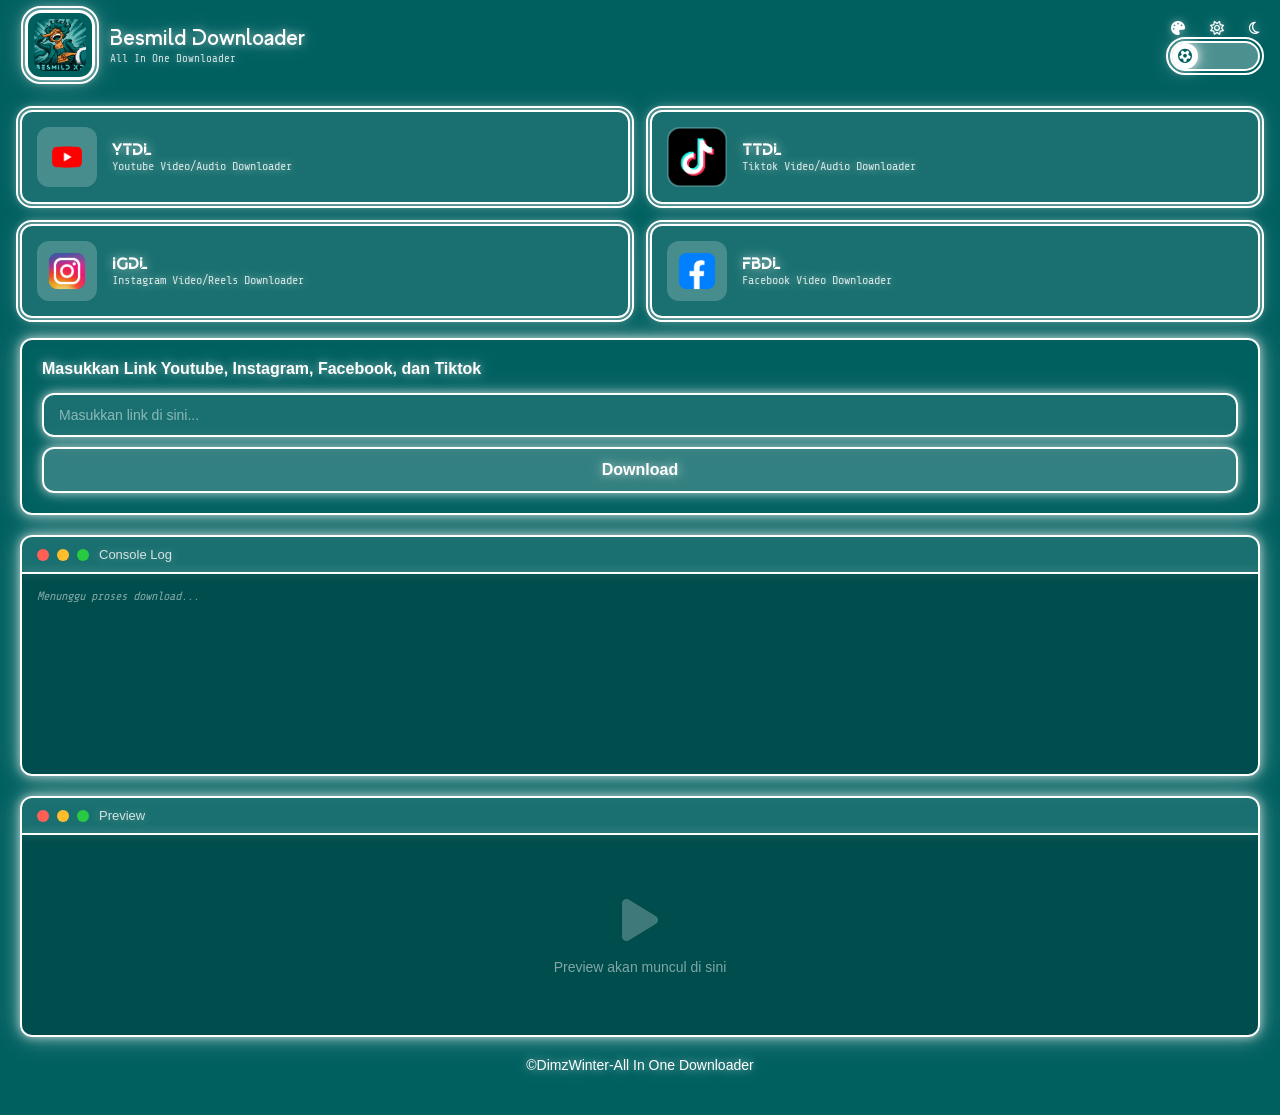
<file: index.html>
<!DOCTYPE html>
<html lang="id">
<head>
    <meta charset="UTF-8">
    <meta name="viewport" content="width=device-width, initial-scale=1.0">
    <title>Besmild Downloader</title>
    <link rel="stylesheet" href="main.css">
    <link rel="stylesheet" href="https://cdnjs.cloudflare.com/ajax/libs/font-awesome/6.5.1/css/all.min.css">
</head>
<body>
    <div class="topbar">
        <div class="logo-holder">
            <div class="logo-image">
                <img src="../assets/images/logo.png" alt="Logo">
            </div>
        </div>
        <div class="title-wrapper">
            <div class="main-title">Besmild Downloader</div>
            <div class="sub-title">All In One Downloader</div>
        </div>
        <div class="theme-switcher">
            <div class="switcher-labels">
                <span><i class="fa-solid fa-palette"></i></span>
                <span><i class="fa-regular fa-sun"></i></span>
                <span><i class="fa-regular fa-moon"></i></span>
            </div>
            <div class="switcher-track">
                <div class="switcher-thumb">
                    <i class="fa-regular fa-futbol"></i>
                </div>
            </div>
        </div>
    </div>
    <div class="divider"></div>
    <div class="main">
        <div class="cards-container">
            <div class="cards-column">
                <div class="card" data-service="ytdl">
                    <div class="card-image-holder">
                        <img src="../assets/images/cards/card1.png" alt="YTDL">
                    </div>
                    <div class="card-text">
                        <div class="card-title">YTDL</div>
                        <div class="card-subtitle">Youtube Video/Audio Downloader</div>
                    </div>
                </div>
                <div class="card" data-service="igdl">
                    <div class="card-image-holder">
                        <img src="../assets/images/cards/card3.png" alt="IGDL">
                    </div>
                    <div class="card-text">
                        <div class="card-title">IGDL</div>
                        <div class="card-subtitle">Instagram Video/Reels Downloader</div>
                    </div>
                </div>
            </div>
            <div class="cards-column">
                <div class="card" data-service="tiktok">
                    <div class="card-image-holder">
                        <img src="../assets/images/cards/card5.png" alt="TTDL">
                    </div>
                    <div class="card-text">
                        <div class="card-title">TTDL</div>
                        <div class="card-subtitle">Tiktok Video/Audio Downloader</div>
                    </div>
                </div>
                <div class="card" data-service="fbdl">
                    <div class="card-image-holder">
                        <img src="../assets/images/cards/card4.png" alt="FBDL">
                    </div>
                    <div class="card-text">
                        <div class="card-title">FBDL</div>
                        <div class="card-subtitle">Facebook Video Downloader</div>
                    </div>
                </div>
            </div>
        </div>
        <div class="download-card">
            <div class="download-title">Masukkan Link Youtube, Instagram, Facebook, dan Tiktok</div>
            <input type="text" class="download-input" placeholder="Masukkan link di sini...">
            <button class="download-button">Download</button>
        </div>
        <div class="console-card">
            <div class="console-topbar">
                <div class="console-dots">
                    <div class="console-dot dot-red"></div>
                    <div class="console-dot dot-yellow"></div>
                    <div class="console-dot dot-green"></div>
                </div>
                <div class="console-title">Console Log</div>
            </div>
            <div class="console-divider"></div>
            <div class="console-main" id="consoleLog">
                <div class="console-placeholder">Menunggu proses download...</div>
            </div>
        </div>
        <div class="preview-card">
            <div class="preview-topbar">
                <div class="preview-dots">
                    <div class="preview-dot dot-red"></div>
                    <div class="preview-dot dot-yellow"></div>
                    <div class="preview-dot dot-green"></div>
                </div>
                <div class="preview-title">Preview</div>
            </div>
            <div class="preview-divider"></div>
            <div class="preview-main" id="previewContainer">
                <div class="preview-placeholder">
                    <i class="fa-solid fa-play"></i>
                    <span>Preview akan muncul di sini</span>
                </div>
            </div>
        </div>
        <div class="footer-text">©DimzWinterㅤ-ㅤAll In One Downloader</div>
    </div>
    <script src="main.js"></script>
</body>
</html>
</file>
<file: main.css>
* {
    margin: 0;
    padding: 0;
    box-sizing: border-box;
}

html, body {
    height: 100%;
}

body {
    display: flex;
    flex-direction: column;
    font-family: Arial, sans-serif;
    background-color: #006060;
    transition: background-color 0.3s ease;
}

@font-face {
    font-family: 'Modern';
    src: url('../assets/fonts/Modern.ttf') format('truetype');
}

@font-face {
    font-family: 'TechMono';
    src: url('../assets/fonts/TechMono.ttf') format('truetype');
}

.topbar {
    background-color: #006060;
    color: white;
    padding: 10px 20px;
    display: flex;
    align-items: center;
    position: relative;
    transition: background-color 0.3s ease;
}

.logo-holder {
    width: 70px;
    height: 70px;
    border: 3px solid white;
    outline: 2px solid white;
    outline-offset: 2px;
    border-radius: 16px;
    display: flex;
    align-items: center;
    justify-content: center;
    margin-right: 15px;
    margin-left: 5px;
    padding: 6px;
    flex-shrink: 0;
    box-shadow: 0 0 10px rgba(255, 255, 255, 0.6), 0 0 20px rgba(255, 255, 255, 0.3), 0 0 30px rgba(255, 255, 255, 0.2);
    transition: border-color 0.3s ease, outline-color 0.3s ease, box-shadow 0.3s ease;
}

.logo-image {
    width: 52px;
    height: 52px;
    border-radius: 11px;
    overflow: hidden;
}

.logo-image img {
    width: 100%;
    height: 100%;
    object-fit: contain;
}

.title-wrapper {
    display: flex;
    flex-direction: column;
    justify-content: center;
}

.main-title {
    font-family: 'Modern', Arial, sans-serif;
    font-size: 22px;
    line-height: 1.2;
    color: white;
    text-shadow: 0 0 10px rgba(255, 255, 255, 0.6), 0 0 20px rgba(255, 255, 255, 0.3);
    transition: color 0.3s ease, text-shadow 0.3s ease;
}

.sub-title {
    font-family: 'TechMono', monospace;
    font-size: 11px;
    color: rgba(255, 255, 255, 0.8);
    text-shadow: 0 0 8px rgba(255, 255, 255, 0.5), 0 0 15px rgba(255, 255, 255, 0.2);
    transition: color 0.3s ease, text-shadow 0.3s ease;
}

.theme-switcher {
    margin-left: auto;
    display: flex;
    flex-direction: column;
    align-items: center;
    gap: 5px;
}

.switcher-labels {
    display: flex;
    gap: 25px;
    color: white;
    font-size: 14px;
    transition: color 0.3s ease;
}

.switcher-labels span {
    cursor: pointer;
    text-shadow: 0 0 8px rgba(255, 255, 255, 0.5);
    transition: color 0.3s ease, text-shadow 0.3s ease;
}

.switcher-track {
    width: 90px;
    height: 30px;
    background-color: rgba(255, 255, 255, 0.3);
    border-radius: 15px;
    position: relative;
    cursor: pointer;
    border: 2px solid white;
    outline: 2px solid white;
    outline-offset: 2px;
    transition: background-color 0.3s ease, border-color 0.3s ease, outline-color 0.3s ease;
}

.switcher-thumb {
    width: 26px;
    height: 26px;
    background-color: white;
    border-radius: 50%;
    position: absolute;
    top: 0px;
    left: 0px;
    display: flex;
    align-items: center;
    justify-content: center;
    transition: left 0.5s cubic-bezier(0.68, -0.55, 0.27, 1.55), background-color 0.3s ease, transform 0.5s ease;
    box-shadow: 0 0 10px rgba(255, 255, 255, 0.8), 0 0 20px rgba(255, 255, 255, 0.5);
}

.switcher-thumb i {
    font-size: 14px;
    color: #006060;
    transition: color 0.3s ease, transform 0.5s ease;
}

.switcher-thumb.rolling {
    animation: roll 0.5s ease-in-out;
}

@keyframes roll {
    0% { transform: rotate(0deg); }
    100% { transform: rotate(360deg); }
}

.divider {
    height: 3px;
    background: linear-gradient(to right, #006060 5%, white 20%, white 80%, #006060 95%);
    width: 100%;
    box-shadow: 0 0 10px rgba(255, 255, 255, 0.6), 0 0 20px rgba(255, 255, 255, 0.3);
    transition: background 0.3s ease, box-shadow 0.3s ease;
}

.main {
    flex: 1;
    background-color: #006060;
    padding: 20px;
    text-align: center;
    color: white;
    transition: background-color 0.3s ease, color 0.3s ease;
    display: flex;
    flex-direction: column;
}

.cards-container {
    display: flex;
    gap: 20px;
}

.cards-column {
    flex: 1;
    display: flex;
    flex-direction: column;
    gap: 20px;
}

.card {
    background-color: rgba(255, 255, 255, 0.1);
    border-radius: 12px;
    padding: 15px;
    display: flex;
    align-items: center;
    gap: 15px;
    border: 2px solid white;
    outline: 2px solid white;
    outline-offset: 2px;
    box-shadow: 0 0 10px rgba(255, 255, 255, 0.6), 0 0 20px rgba(255, 255, 255, 0.3);
    transition: background-color 0.3s ease, border-color 0.3s ease, outline-color 0.3s ease, box-shadow 0.3s ease;
    cursor: pointer;
}

.card:hover { background-color: rgba(255, 255, 255, 0.2); }

.card.active {
    background-color: rgba(255, 255, 255, 0.3);
    border-color: #FFD500;
    outline-color: #FFD500;
}

.card-image-holder {
    width: 60px;
    height: 60px;
    border-radius: 12px;
    overflow: hidden;
    flex-shrink: 0;
    background-color: rgba(255, 255, 255, 0.2);
}

.card-image-holder img {
    width: 100%;
    height: 100%;
    object-fit: cover;
}

.card-text { text-align: left; }

.card-title {
    font-family: 'Modern', Arial, sans-serif;
    font-size: 16px;
    font-weight: bold;
    color: white;
    text-shadow: 0 0 10px rgba(255, 255, 255, 0.6), 0 0 20px rgba(255, 255, 255, 0.3);
    transition: color 0.3s ease, text-shadow 0.3s ease;
}

.card-subtitle {
    font-family: 'TechMono', monospace;
    font-size: 12px;
    color: rgba(255, 255, 255, 0.8);
    text-shadow: 0 0 8px rgba(255, 255, 255, 0.5), 0 0 15px rgba(255, 255, 255, 0.2);
    transition: color 0.3s ease, text-shadow 0.3s ease;
}

.download-card {
    margin-top: 20px;
    padding: 20px;
    border: 2px solid white;
    border-radius: 12px;
    box-shadow: 0 0 10px rgba(255, 255, 255, 0.6), 0 0 20px rgba(255, 255, 255, 0.3), 0 0 30px rgba(255, 255, 255, 0.2);
    transition: border-color 0.3s ease, box-shadow 0.3s ease;
}

.download-title {
    text-align: left;
    font-size: 16px;
    font-weight: bold;
    color: white;
    margin-bottom: 15px;
    text-shadow: 0 0 10px rgba(255, 255, 255, 0.6), 0 0 20px rgba(255, 255, 255, 0.3);
    transition: color 0.3s ease, text-shadow 0.3s ease;
}

.download-input {
    width: 100%;
    padding: 12px 15px;
    border: 2px solid white;
    border-radius: 12px;
    background-color: rgba(255, 255, 255, 0.1);
    color: white;
    font-size: 14px;
    box-shadow: 0 0 10px rgba(255, 255, 255, 0.6), 0 0 20px rgba(255, 255, 255, 0.3);
    transition: border-color 0.3s ease, box-shadow 0.3s ease, background-color 0.3s ease, color 0.3s ease;
}

.download-input::placeholder { color: rgba(255, 255, 255, 0.5); transition: color 0.3s ease; }
.download-input:focus { outline: none; }

.download-button {
    width: 100%;
    padding: 12px;
    margin-top: 10px;
    border: 2px solid white;
    border-radius: 12px;
    background-color: rgba(255, 255, 255, 0.2);
    color: white;
    font-size: 16px;
    font-weight: bold;
    cursor: pointer;
    box-shadow: 0 0 10px rgba(255, 255, 255, 0.6), 0 0 20px rgba(255, 255, 255, 0.3);
    text-shadow: 0 0 10px rgba(255, 255, 255, 0.6), 0 0 20px rgba(255, 255, 255, 0.3);
    transition: border-color 0.3s ease, box-shadow 0.3s ease, background-color 0.3s ease, color 0.3s ease, text-shadow 0.3s ease;
}

.download-button:focus { outline: none; }
.download-button:hover { background-color: rgba(255, 255, 255, 0.3); }
.download-button:active { background-color: rgba(255, 255, 255, 0.4); }

.console-card {
    margin-top: 20px;
    border: 2px solid white;
    border-radius: 12px;
    overflow: hidden;
    box-shadow: 0 0 10px rgba(255, 255, 255, 0.6), 0 0 20px rgba(255, 255, 255, 0.3), 0 0 30px rgba(255, 255, 255, 0.2);
    transition: border-color 0.3s ease, box-shadow 0.3s ease;
}

.console-topbar {
    display: flex;
    align-items: center;
    padding: 10px 15px;
    background-color: rgba(255, 255, 255, 0.1);
    gap: 10px;
}

.console-dots { display: flex; gap: 8px; }
.console-dot { width: 12px; height: 12px; border-radius: 50%; }
.dot-red { background-color: #FF5F57; }
.dot-yellow { background-color: #FFBD2E; }
.dot-green { background-color: #28CA41; }

.console-title {
    font-size: 13px;
    color: rgba(255, 255, 255, 0.8);
    text-shadow: 0 0 8px rgba(255, 255, 255, 0.3);
    transition: color 0.3s ease, text-shadow 0.3s ease;
}

.console-divider {
    height: 2px;
    background-color: white;
    width: 100%;
    box-shadow: 0 0 8px rgba(255, 255, 255, 0.4);
    transition: background-color 0.3s ease, box-shadow 0.3s ease;
}

.console-main {
    padding: 15px;
    min-height: 200px;
    max-height: 300px;
    overflow-y: auto;
    text-align: left;
    font-family: 'TechMono', monospace;
    font-size: 12px;
    background-color: rgba(0, 0, 0, 0.2);
    color: rgba(255, 255, 255, 0.9);
    transition: background-color 0.3s ease, color 0.3s ease;
}

.console-placeholder { color: rgba(255, 255, 255, 0.5); font-style: italic; }

.console-log-entry {
    margin-bottom: 5px;
    color: rgba(255, 255, 255, 0.9);
    text-shadow: 0 0 5px rgba(255, 255, 255, 0.3);
    transition: color 0.3s ease, text-shadow 0.3s ease;
}

.console-log-time { color: rgba(255, 255, 255, 0.6); margin-right: 5px; }
.console-log-success { color: #28CA41; text-shadow: 0 0 10px rgba(40, 202, 65, 0.6); }
.console-log-error { color: #FF5F57; text-shadow: 0 0 10px rgba(255, 95, 87, 0.6); }
.console-log-info { color: #FFBD2E; text-shadow: 0 0 10px rgba(255, 189, 46, 0.6); }
.console-log-link { color: #5EA8FF; text-shadow: 0 0 10px rgba(94, 168, 255, 0.6); word-break: break-all; }

.preview-card {
    margin-top: 20px;
    border: 2px solid white;
    border-radius: 12px;
    overflow: hidden;
    box-shadow: 0 0 10px rgba(255, 255, 255, 0.6), 0 0 20px rgba(255, 255, 255, 0.3), 0 0 30px rgba(255, 255, 255, 0.2);
    transition: border-color 0.3s ease, box-shadow 0.3s ease;
}

.preview-topbar {
    display: flex;
    align-items: center;
    padding: 10px 15px;
    background-color: rgba(255, 255, 255, 0.1);
    gap: 10px;
}

.preview-dots { display: flex; gap: 8px; }
.preview-dot { width: 12px; height: 12px; border-radius: 50%; }

.preview-title {
    font-size: 13px;
    color: rgba(255, 255, 255, 0.8);
    text-shadow: 0 0 8px rgba(255, 255, 255, 0.3);
    transition: color 0.3s ease, text-shadow 0.3s ease;
}

.preview-divider {
    height: 2px;
    background-color: white;
    width: 100%;
    box-shadow: 0 0 8px rgba(255, 255, 255, 0.4);
    transition: background-color 0.3s ease, box-shadow 0.3s ease;
}

.preview-main {
    padding: 15px;
    min-height: 200px;
    display: flex;
    flex-direction: column;
    align-items: center;
    justify-content: center;
    background-color: rgba(0, 0, 0, 0.2);
    transition: background-color 0.3s ease;
    gap: 15px;
}

.preview-placeholder {
    display: flex;
    flex-direction: column;
    align-items: center;
    gap: 15px;
    color: rgba(255, 255, 255, 0.5);
    font-size: 14px;
}

.preview-placeholder i { font-size: 48px; opacity: 0.5; }

.preview-video {
    width: 100%;
}

.preview-video video {
    width: 100%;
    max-height: 300px;
    border-radius: 8px;
    background: #000;
}

.preview-audio {
    width: 100%;
    padding: 10px;
    background-color: rgba(0, 0, 0, 0.1);
    border-radius: 8px;
}

.preview-audio-label {
    color: rgba(255, 255, 255, 0.8);
    margin-bottom: 10px;
    font-size: 14px;
    text-shadow: 0 0 8px rgba(255, 255, 255, 0.3);
}

.preview-audio audio {
    width: 100%;
    outline: none;
}

.footer-text {
    margin-top: auto;
    padding: 20px;
    font-size: 14px;
    color: white;
    text-shadow: 0 0 10px rgba(255, 255, 255, 0.6), 0 0 20px rgba(255, 255, 255, 0.3);
    transition: color 0.3s ease, text-shadow 0.3s ease;
}

/* Tema Terang */
body.light-theme .topbar, body.light-theme .main { background-color: #FFFFFF; }
body.light-theme .main-title, body.light-theme .main { color: #121212; }
body.light-theme .sub-title { color: rgba(18, 18, 18, 0.8); }
body.light-theme .logo-holder { border-color: #121212; outline-color: #121212; box-shadow: 0 0 10px rgba(18, 18, 18, 0.6), 0 0 20px rgba(18, 18, 18, 0.3), 0 0 30px rgba(18, 18, 18, 0.2); }
body.light-theme .main-title { text-shadow: 0 0 10px rgba(18, 18, 18, 0.6), 0 0 20px rgba(18, 18, 18, 0.3); }
body.light-theme .sub-title { text-shadow: 0 0 8px rgba(18, 18, 18, 0.5), 0 0 15px rgba(18, 18, 18, 0.2); }
body.light-theme .divider { background: linear-gradient(to right, #FFFFFF 5%, #121212 20%, #121212 80%, #FFFFFF 95%); box-shadow: 0 0 10px rgba(18, 18, 18, 0.6), 0 0 20px rgba(18, 18, 18, 0.3); }
body.light-theme .switcher-labels { color: #121212; }
body.light-theme .switcher-labels span { text-shadow: 0 0 8px rgba(18, 18, 18, 0.5); }
body.light-theme .switcher-track { background-color: rgba(18, 18, 18, 0.2); border-color: #121212; outline-color: #121212; }
body.light-theme .switcher-thumb { background-color: #121212; box-shadow: 0 0 10px rgba(18, 18, 18, 0.8), 0 0 20px rgba(18, 18, 18, 0.5); }
body.light-theme .switcher-thumb i { color: #FFFFFF; }
body.light-theme .footer-text { color: #121212; text-shadow: 0 0 10px rgba(18, 18, 18, 0.6), 0 0 20px rgba(18, 18, 18, 0.3); }
body.light-theme .card { background-color: rgba(0, 0, 0, 0.05); border-color: #121212; outline-color: #121212; box-shadow: 0 0 10px rgba(18, 18, 18, 0.6), 0 0 20px rgba(18, 18, 18, 0.3); }
body.light-theme .card:hover { background-color: rgba(0, 0, 0, 0.1); }
body.light-theme .card.active { background-color: rgba(0, 0, 0, 0.15); border-color: #FFD500; outline-color: #FFD500; }
body.light-theme .card-title { color: #121212; text-shadow: 0 0 10px rgba(18, 18, 18, 0.6), 0 0 20px rgba(18, 18, 18, 0.3); }
body.light-theme .card-subtitle { color: rgba(18, 18, 18, 0.8); text-shadow: 0 0 8px rgba(18, 18, 18, 0.5), 0 0 15px rgba(18, 18, 18, 0.2); }
body.light-theme .download-card { border-color: #121212; box-shadow: 0 0 10px rgba(18, 18, 18, 0.6), 0 0 20px rgba(18, 18, 18, 0.3), 0 0 30px rgba(18, 18, 18, 0.2); }
body.light-theme .download-title { color: #121212; text-shadow: 0 0 10px rgba(18, 18, 18, 0.6), 0 0 20px rgba(18, 18, 18, 0.3); }
body.light-theme .download-input { border-color: #121212; background-color: rgba(0, 0, 0, 0.05); color: #121212; box-shadow: 0 0 10px rgba(18, 18, 18, 0.6), 0 0 20px rgba(18, 18, 18, 0.3); }
body.light-theme .download-input::placeholder { color: rgba(18, 18, 18, 0.5); }
body.light-theme .download-button { border-color: #121212; background-color: rgba(0, 0, 0, 0.1); color: #121212; box-shadow: 0 0 10px rgba(18, 18, 18, 0.6), 0 0 20px rgba(18, 18, 18, 0.3); text-shadow: 0 0 10px rgba(18, 18, 18, 0.6), 0 0 20px rgba(18, 18, 18, 0.3); }
body.light-theme .download-button:hover { background-color: rgba(0, 0, 0, 0.15); }
body.light-theme .download-button:active { background-color: rgba(0, 0, 0, 0.2); }
body.light-theme .console-card { border-color: #121212; box-shadow: 0 0 10px rgba(18, 18, 18, 0.6), 0 0 20px rgba(18, 18, 18, 0.3), 0 0 30px rgba(18, 18, 18, 0.2); }
body.light-theme .console-title { color: rgba(18, 18, 18, 0.8); text-shadow: 0 0 8px rgba(18, 18, 18, 0.3); }
body.light-theme .console-divider { background-color: #121212; box-shadow: 0 0 8px rgba(18, 18, 18, 0.4); }
body.light-theme .console-main { background-color: rgba(0, 0, 0, 0.05); color: rgba(18, 18, 18, 0.9); }
body.light-theme .console-placeholder { color: rgba(18, 18, 18, 0.5); }
body.light-theme .console-log-entry { color: rgba(18, 18, 18, 0.9); text-shadow: 0 0 5px rgba(18, 18, 18, 0.3); }
body.light-theme .console-log-time { color: rgba(18, 18, 18, 0.6); }
body.light-theme .preview-card { border-color: #121212; box-shadow: 0 0 10px rgba(18, 18, 18, 0.6), 0 0 20px rgba(18, 18, 18, 0.3), 0 0 30px rgba(18, 18, 18, 0.2); }
body.light-theme .preview-title { color: rgba(18, 18, 18, 0.8); text-shadow: 0 0 8px rgba(18, 18, 18, 0.3); }
body.light-theme .preview-divider { background-color: #121212; box-shadow: 0 0 8px rgba(18, 18, 18, 0.4); }
body.light-theme .preview-main { background-color: rgba(0, 0, 0, 0.05); }
body.light-theme .preview-placeholder { color: rgba(18, 18, 18, 0.5); }
body.light-theme .preview-audio-label { color: rgba(18, 18, 18, 0.8); text-shadow: 0 0 8px rgba(18, 18, 18, 0.3); }
body.light-theme .preview-audio { background-color: rgba(0, 0, 0, 0.05); }

/* Tema Gelap */
body.dark-theme .topbar, body.dark-theme .main { background-color: #121212; }
body.dark-theme .main-title, body.dark-theme .main { color: #FFFFFF; }
body.dark-theme .sub-title { color: rgba(255, 255, 255, 0.8); }
body.dark-theme .logo-holder { border-color: #FFFFFF; outline-color: #FFFFFF; box-shadow: 0 0 10px rgba(255, 255, 255, 0.6), 0 0 20px rgba(255, 255, 255, 0.3), 0 0 30px rgba(255, 255, 255, 0.2); }
body.dark-theme .main-title { text-shadow: 0 0 10px rgba(255, 255, 255, 0.6), 0 0 20px rgba(255, 255, 255, 0.3); }
body.dark-theme .sub-title { text-shadow: 0 0 8px rgba(255, 255, 255, 0.5), 0 0 15px rgba(255, 255, 255, 0.2); }
body.dark-theme .divider { background: linear-gradient(to right, #121212 5%, #FFFFFF 20%, #FFFFFF 80%, #121212 95%); box-shadow: 0 0 10px rgba(255, 255, 255, 0.6), 0 0 20px rgba(255, 255, 255, 0.3); }
body.dark-theme .switcher-labels { color: #FFFFFF; }
body.dark-theme .switcher-labels span { text-shadow: 0 0 8px rgba(255, 255, 255, 0.5); }
body.dark-theme .switcher-track { background-color: rgba(255, 255, 255, 0.3); border-color: #FFFFFF; outline-color: #FFFFFF; }
body.dark-theme .switcher-thumb { background-color: #FFFFFF; box-shadow: 0 0 10px rgba(255, 255, 255, 0.8), 0 0 20px rgba(255, 255, 255, 0.5); }
body.dark-theme .switcher-thumb i { color: #121212; }
body.dark-theme .footer-text { color: #FFFFFF; text-shadow: 0 0 10px rgba(255, 255, 255, 0.6), 0 0 20px rgba(255, 255, 255, 0.3); }
body.dark-theme .card { background-color: rgba(255, 255, 255, 0.05); border-color: #FFFFFF; outline-color: #FFFFFF; box-shadow: 0 0 10px rgba(255, 255, 255, 0.6), 0 0 20px rgba(255, 255, 255, 0.3); }
body.dark-theme .card:hover { background-color: rgba(255, 255, 255, 0.1); }
body.dark-theme .card.active { background-color: rgba(255, 255, 255, 0.15); border-color: #FFD500; outline-color: #FFD500; }
body.dark-theme .card-title { color: #FFFFFF; text-shadow: 0 0 10px rgba(255, 255, 255, 0.6), 0 0 20px rgba(255, 255, 255, 0.3); }
body.dark-theme .card-subtitle { color: rgba(255, 255, 255, 0.8); text-shadow: 0 0 8px rgba(255, 255, 255, 0.5), 0 0 15px rgba(255, 255, 255, 0.2); }
body.dark-theme .download-card { border-color: #FFFFFF; box-shadow: 0 0 10px rgba(255, 255, 255, 0.6), 0 0 20px rgba(255, 255, 255, 0.3), 0 0 30px rgba(255, 255, 255, 0.2); }
body.dark-theme .download-title { color: #FFFFFF; text-shadow: 0 0 10px rgba(255, 255, 255, 0.6), 0 0 20px rgba(255, 255, 255, 0.3); }
body.dark-theme .download-input { border-color: #FFFFFF; background-color: rgba(255, 255, 255, 0.05); color: #FFFFFF; box-shadow: 0 0 10px rgba(255, 255, 255, 0.6), 0 0 20px rgba(255, 255, 255, 0.3); }
body.dark-theme .download-input::placeholder { color: rgba(255, 255, 255, 0.5); }
body.dark-theme .download-button { border-color: #FFFFFF; background-color: rgba(255, 255, 255, 0.1); color: #FFFFFF; box-shadow: 0 0 10px rgba(255, 255, 255, 0.6), 0 0 20px rgba(255, 255, 255, 0.3); text-shadow: 0 0 10px rgba(255, 255, 255, 0.6), 0 0 20px rgba(255, 255, 255, 0.3); }
body.dark-theme .download-button:hover { background-color: rgba(255, 255, 255, 0.15); }
body.dark-theme .download-button:active { background-color: rgba(255, 255, 255, 0.2); }
body.dark-theme .console-card { border-color: #FFFFFF; box-shadow: 0 0 10px rgba(255, 255, 255, 0.6), 0 0 20px rgba(255, 255, 255, 0.3), 0 0 30px rgba(255, 255, 255, 0.2); }
body.dark-theme .console-title { color: rgba(255, 255, 255, 0.8); text-shadow: 0 0 8px rgba(255, 255, 255, 0.3); }
body.dark-theme .console-divider { background-color: #FFFFFF; box-shadow: 0 0 8px rgba(255, 255, 255, 0.4); }
body.dark-theme .console-main { background-color: rgba(0, 0, 0, 0.3); color: rgba(255, 255, 255, 0.9); }
body.dark-theme .console-placeholder { color: rgba(255, 255, 255, 0.5); }
body.dark-theme .console-log-entry { color: rgba(255, 255, 255, 0.9); text-shadow: 0 0 5px rgba(255, 255, 255, 0.3); }
body.dark-theme .console-log-time { color: rgba(255, 255, 255, 0.6); }
body.dark-theme .preview-card { border-color: #FFFFFF; box-shadow: 0 0 10px rgba(255, 255, 255, 0.6), 0 0 20px rgba(255, 255, 255, 0.3), 0 0 30px rgba(255, 255, 255, 0.2); }
body.dark-theme .preview-title { color: rgba(255, 255, 255, 0.8); text-shadow: 0 0 8px rgba(255, 255, 255, 0.3); }
body.dark-theme .preview-divider { background-color: #FFFFFF; box-shadow: 0 0 8px rgba(255, 255, 255, 0.4); }
body.dark-theme .preview-main { background-color: rgba(0, 0, 0, 0.3); }
body.dark-theme .preview-placeholder { color: rgba(255, 255, 255, 0.5); }
body.dark-theme .preview-audio-label { color: rgba(255, 255, 255, 0.8); text-shadow: 0 0 8px rgba(255, 255, 255, 0.3); }
body.dark-theme .preview-audio { background-color: rgba(0, 0, 0, 0.2); }
</file>
